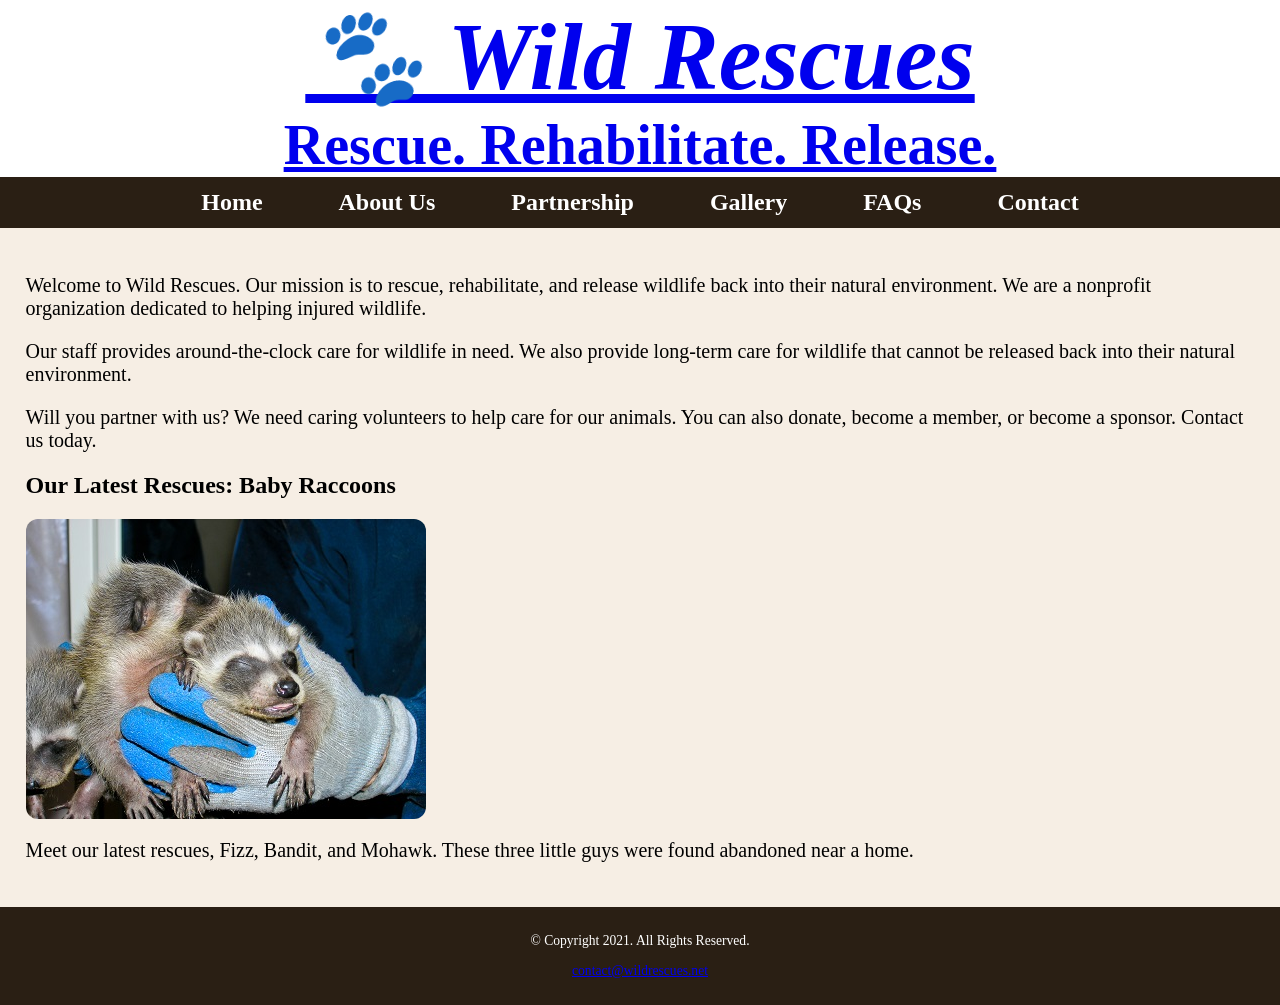
<file: index.html>
<!DOCTYPE html>
<html lang="en">
<head>
    <meta charset="utf-8">
    <meta name="viewport" content="width=device-width, initial-scale=1.0">
    <title>Wild Rescues: Home</title>
    <link href="https://fonts.googleapis.com/css2?family=Emblema+One&family=Lora&display=swap" rel="stylesheet">
    <link rel="stylesheet" href="css/styles.css">
</head>
<body>
    <div id="wrapper">        <!-- ← ADD THIS LINE -->
        <header>
            <div class="tab-desk">
                <a href="index.html">
                    <h1>&#128062; Wild Rescues</h1>
                    <h3>Rescue. Rehabilitate. Release.</h3>
                </a>
            </div>
            <div class="mobile">
                <h1>&#128062; Wild Rescues</h1>
                <h3>Rescue. Rehabilitate. Release.</h3>
            </div>
        </header>
        
        <nav>
            <ul>
                <li><a href="index.html">Home</a></li>
                <li><a href="about.html">About Us</a></li>
                <li><a href="partnership.html">Partnership</a></li>
                <li><a href="gallery.html">Gallery</a></li>
                <li><a href="faqs.html">FAQs</a></li>
                <li><a href="contact.html">Contact</a></li>
            </ul>
        </nav>

        <main>
            <div id="welcome">
                <p>Welcome to Wild Rescues. Our mission is to rescue, rehabilitate, and release wildlife back into their natural environment. We are a nonprofit organization dedicated to helping injured wildlife.</p>
                <p>Our staff provides around-the-clock care for wildlife in need. We also provide long-term care for wildlife that cannot be released back into their natural environment.</p>
                <p>Will you partner with us? We need caring volunteers to help care for our animals. You can also donate, become a member, or become a sponsor. Contact us today.</p>
            </div>

            <div id="latest">
                <h2>Our Latest Rescues: Baby Raccoons</h2>
                <img src="images/baby-raccoons.jpg" alt="hands holding three baby raccoons" class="round">
                <p>Meet our latest rescues, Fizz, Bandit, and Mohawk. These three little guys were found abandoned near a home.</p>
            </div>
        </main>

        <footer>
            <p>&copy; Copyright 2021. All Rights Reserved.</p>
            <p><a href="mailto:contact@wildrescues.net">contact@wildrescues.net</a></p>
        </footer>
    </div>                  <!-- ← ADD THIS LINE -->
</body>
</html>
</file>
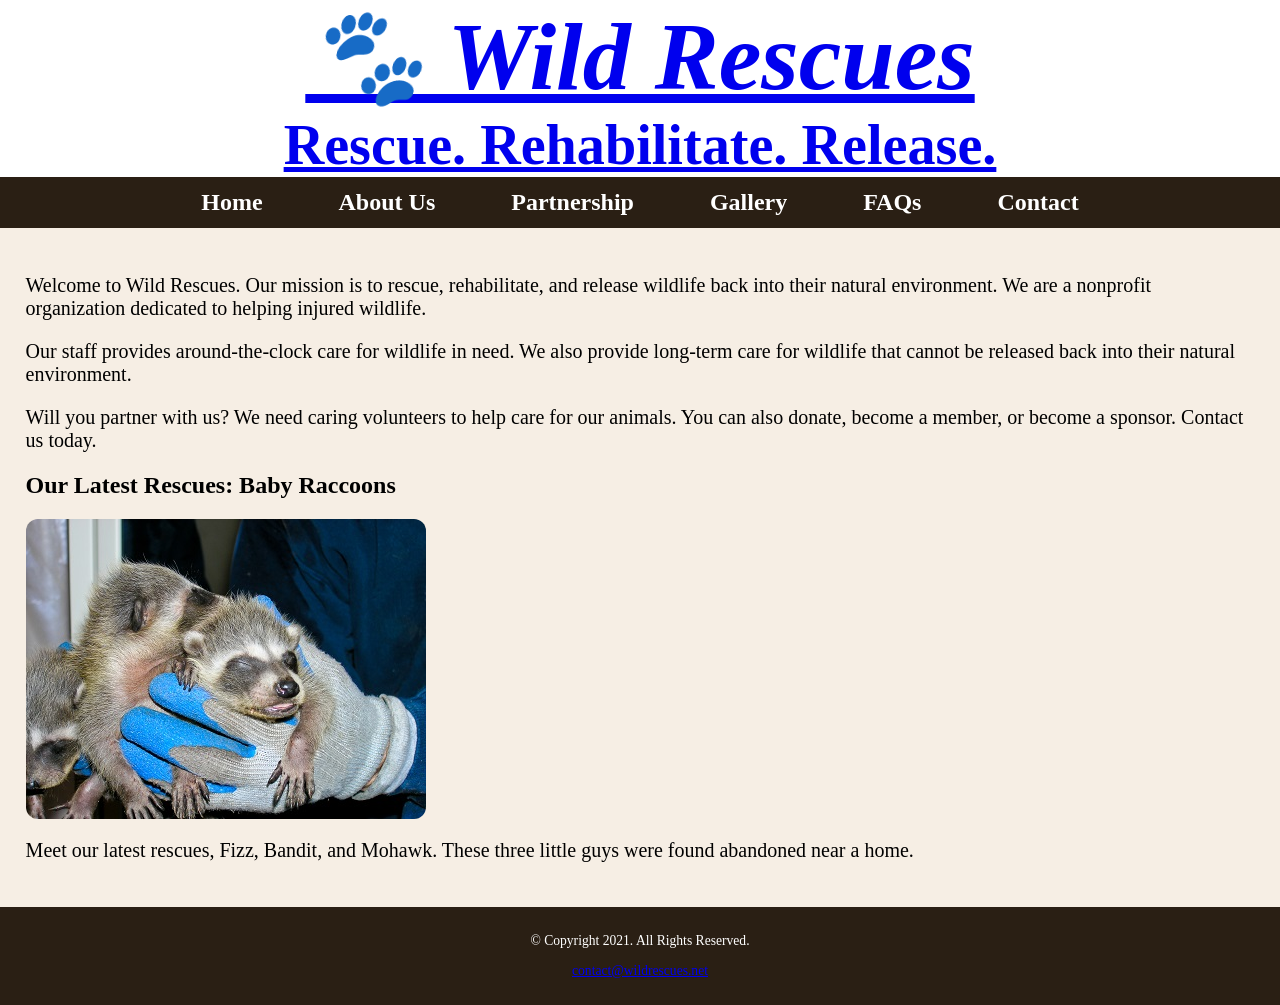
<file: about.html>
<!DOCTYPE html>
<html lang="en">
<head>
    <meta charset="utf-8">
    <meta name="viewport" content="width=device-width, initial-scale=1.0">
    <title>Wild Rescues: About Us</title>  <!-- Note: Title should be "About Us" not "Home" -->
    <link href="https://fonts.googleapis.com/css2?family=Emblema+One&family=Lora&display=swap" rel="stylesheet">
    <link rel="stylesheet" href="css/styles.css">
</head>
<body>
    <div id="wrapper">        <!-- ← ADD THIS LINE -->
        <header>
            <div class="tab-desk">
                <a href="index.html">
                    <h1>&#128062; Wild Rescues</h1>
                    <h3>Rescue. Rehabilitate. Release.</h3>
                </a>
            </div>
            <div class="mobile">
                <h1>&#128062; Wild Rescues</h1>
                <h3>Rescue. Rehabilitate. Release.</h3>
            </div>
        </header>
        
        <nav>
            <ul>
                <li><a href="index.html">Home</a></li>
                <li><a href="about.html">About Us</a></li>
                <li><a href="partnership.html">Partnership</a></li>
                <li><a href="gallery.html">Gallery</a></li>
                <li><a href="faqs.html">FAQs</a></li>
                <li><a href="contact.html">Contact</a></li>
            </ul>
        </nav>

        <main>
            <div id="welcome">
                <p>Welcome to Wild Rescues. Our mission is to rescue, rehabilitate, and release wildlife back into their natural environment. We are a nonprofit organization dedicated to helping injured wildlife.</p>
                <p>Our staff provides around-the-clock care for wildlife in need. We also provide long-term care for wildlife that cannot be released back into their natural environment.</p>
                <p>Will you partner with us? We need caring volunteers to help care for our animals. You can also donate, become a member, or become a sponsor. Contact us today.</p>
            </div>

            <div id="latest">
                <h2>Our Latest Rescues: Baby Raccoons</h2>
                <img src="images/baby-raccoons.jpg" alt="hands holding three baby raccoons" class="round">
                <p>Meet our latest rescues, Fizz, Bandit, and Mohawk. These three little guys were found abandoned near a home.</p>
            </div>
        </main>

        <footer>
            <p>&copy; Copyright 2021. All Rights Reserved.</p>
            <p><a href="mailto:contact@wildrescues.net">contact@wildrescues.net</a></p>
        </footer>
    </div>                  <!-- ← ADD THIS LINE -->
</body>
</html>
</file>
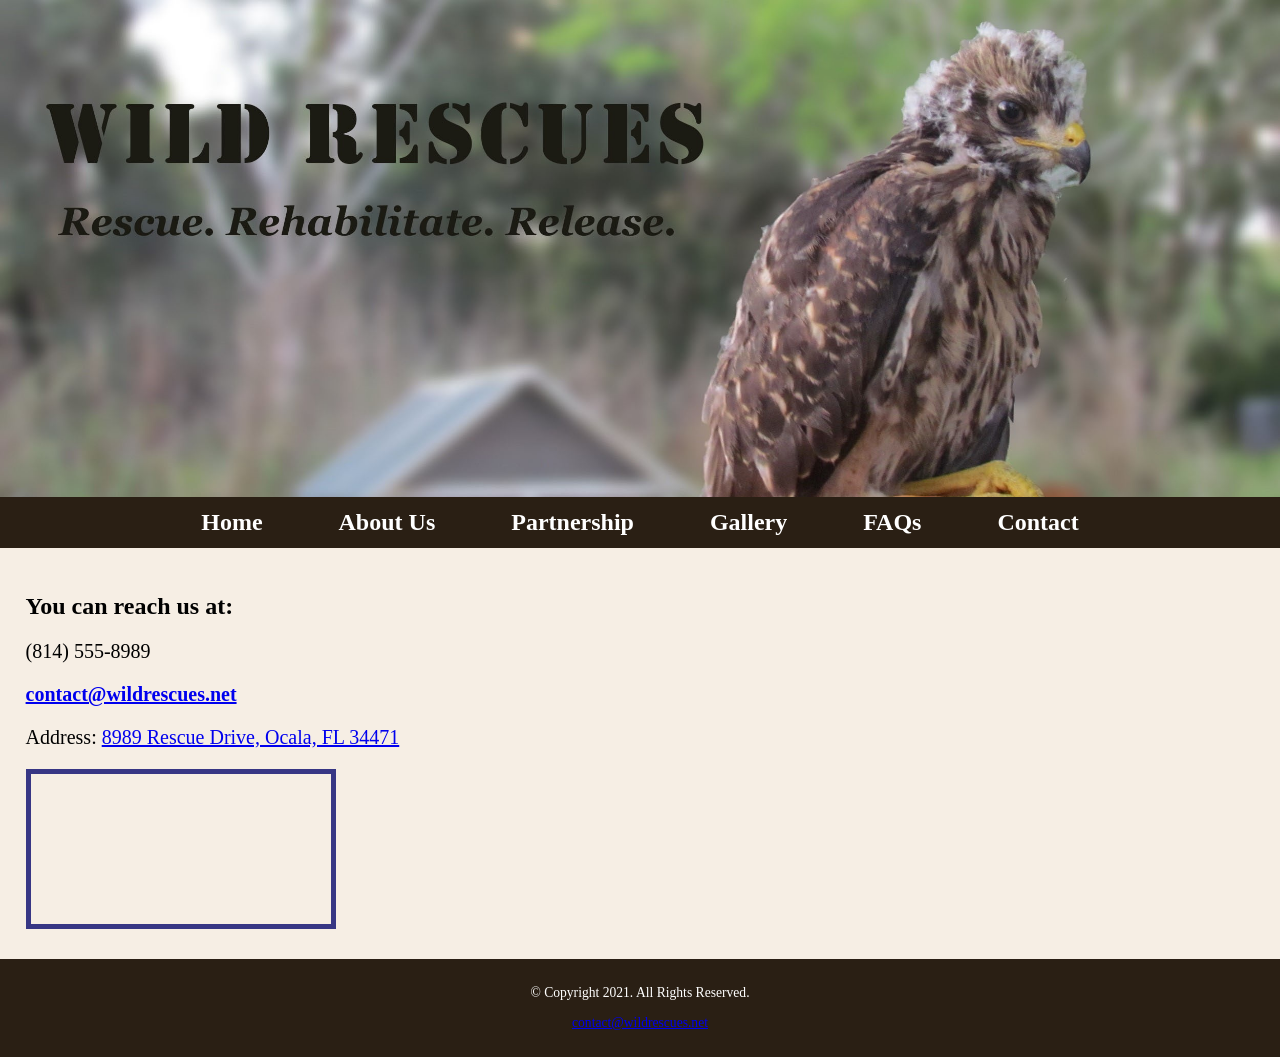
<file: contact.html>
<!DOCTYPE html>
<!-- 
    Student Name: Your Name
    File Name: contact.html
    Date: Current Date
-->
<html lang="en">
<head>
    <title>Wild Rescues: Contact</title>
    <meta charset="utf-8">
    <link rel="stylesheet" href="css/styles.css">
    <meta name="viewport" content="width=device-width, initial-scale=1.0">
    <link href="https://fonts.googleapis.com/css?family=Emblema+One|Lora&display=swap" rel="stylesheet">
</head>
<body>

    <div id="wrapper">
        <header>
            <div class="tab-desk">
                <a href="index.html"><img src="images/baby-hawk.jpg" alt="rescued baby hawk"></a>
            </div>
            <div class="mobile">
                <h1>&#128062; Wild Rescues</h1>
                <h3>Rescue. Rehabilitate. Release.</h3>
            </div>
        </header>

        <nav>
            <ul>
                <li><a href="index.html">Home</a></li>
                <li><a href="about.html">About Us</a></li>
                <li><a href="partnership.html">Partnership</a></li>
                <li><a href="gallery.html">Gallery</a></li>
                <li><a href="faqs.html">FAQs</a></li>
                <li><a href="contact.html">Contact</a></li>
            </ul>
        </nav>

        <main>
            <div id="contact">
                <h2>You can reach us at:</h2>
                
                <!-- Task #04: Modified phone number section -->
                <p class="tel-link round mobile">(814) 555-8989</p>
                <p class="tab-desk">(814) 555-8989</p>
                
                <p class="email-link"><a href="mailto:contact@wildrescues.net">contact@wildrescues.net</a></p>
                
                <p>Address: <a href="https://maps.app.goo.gl/123ABC" target="_blank">8989 Rescue Drive, Ocala, FL 34471</a></p>
                
                <iframe src="https://www.google.com/maps/embed?pb=!1m18!1m12!1m3!1d3445.878292447477!2d-82.52265498487682!3d29.16859658204251!2m3!1f0!2f0!3f0!3m2!1i1024!2i768!4f13.1!3m3!1m2!1s0x88e8c4e0b2b8b8b9%3A0x8b8b8b8b8b8b8b8b!2sOcala%2C%20FL%2034471!5e0!3m2!1sen!2sus!4v1234567890123!5m2!1sen!2sus" 
                class="map" allowfullscreen="" loading="lazy"></iframe>
            </div>
        </main>

        <footer>
            <p>&copy; Copyright 2021. All Rights Reserved.</p>
            <p><a href="mailto:contact@wildrescues.net">contact@wildrescues.net</a></p>
        </footer>
    </div>
    
</body>
</html>
</file>
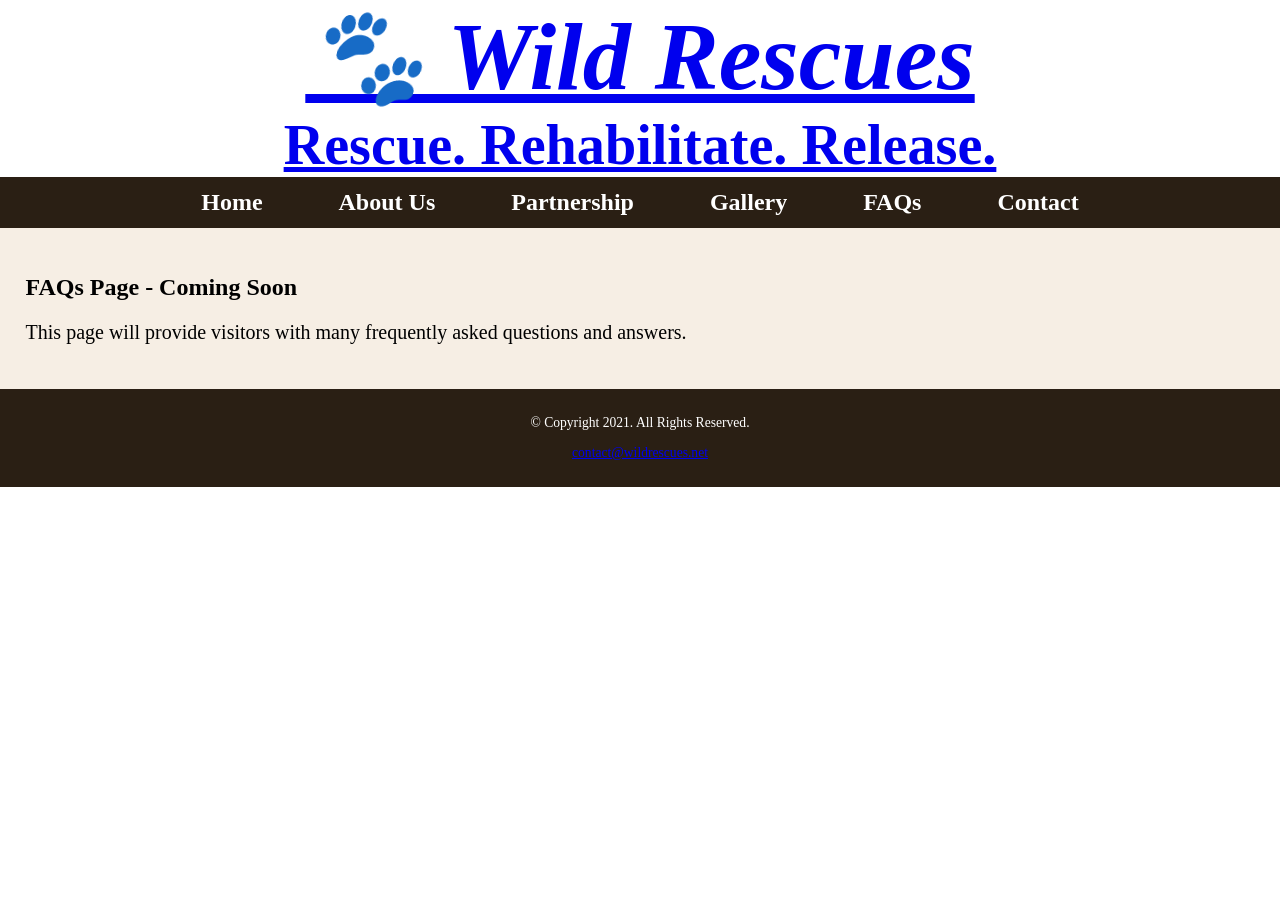
<file: faqs.html>
<!DOCTYPE html>
<html lang="en">
<head>
    <meta charset="utf-8">
    <meta name="viewport" content="width=device-width, initial-scale=1.0">
    <title>Wild Rescues: FAQs</title>
    <!-- Task 06: Google Fonts link -->
    <link href="https://fonts.googleapis.com/css2?family=Emblema+One&family=Lora&display=swap" rel="stylesheet">
    <link rel="stylesheet" href="css/styles.css">
</head>
<body>
    <div id="wrapper">  <!-- ← ADDED -->
        <!-- Task 03: Copied header from index.html -->
        <header>
            <div class="tab-desk">
                <a href="index.html">
                    <h1>&#128062; Wild Rescues</h1>
                    <h3>Rescue. Rehabilitate. Release.</h3>
                </a>
            </div>
            <div class="mobile">
                <h1>&#128062; Wild Rescues</h1>
                    <h3>Rescue. Rehabilitate. Release.</h3>
                </div>
        </header>
        
        <nav>
            <ul>
                <li><a href="index.html">Home</a></li>
                <li><a href="about.html">About Us</a></li>
                <li><a href="partnership.html">Partnership</a></li>
                <li><a href="gallery.html">Gallery</a></li>
                <li><a href="faqs.html">FAQs</a></li>
                <li><a href="contact.html">Contact</a></li>
            </ul>
        </nav>
        
        <main>
            <div>
                <h2>FAQs Page - Coming Soon</h2>
                <p>This page will provide visitors with many frequently asked questions and answers.</p>
            </div>
        </main>
        
        <footer>
            <p>&copy; Copyright 2021. All Rights Reserved.</p>
            <p><a href="mailto:contact@wildrescues.net">contact@wildrescues.net</a></p>
        </footer>
    </div>  <!-- ← ADDED -->
</body>
</html>
</file>
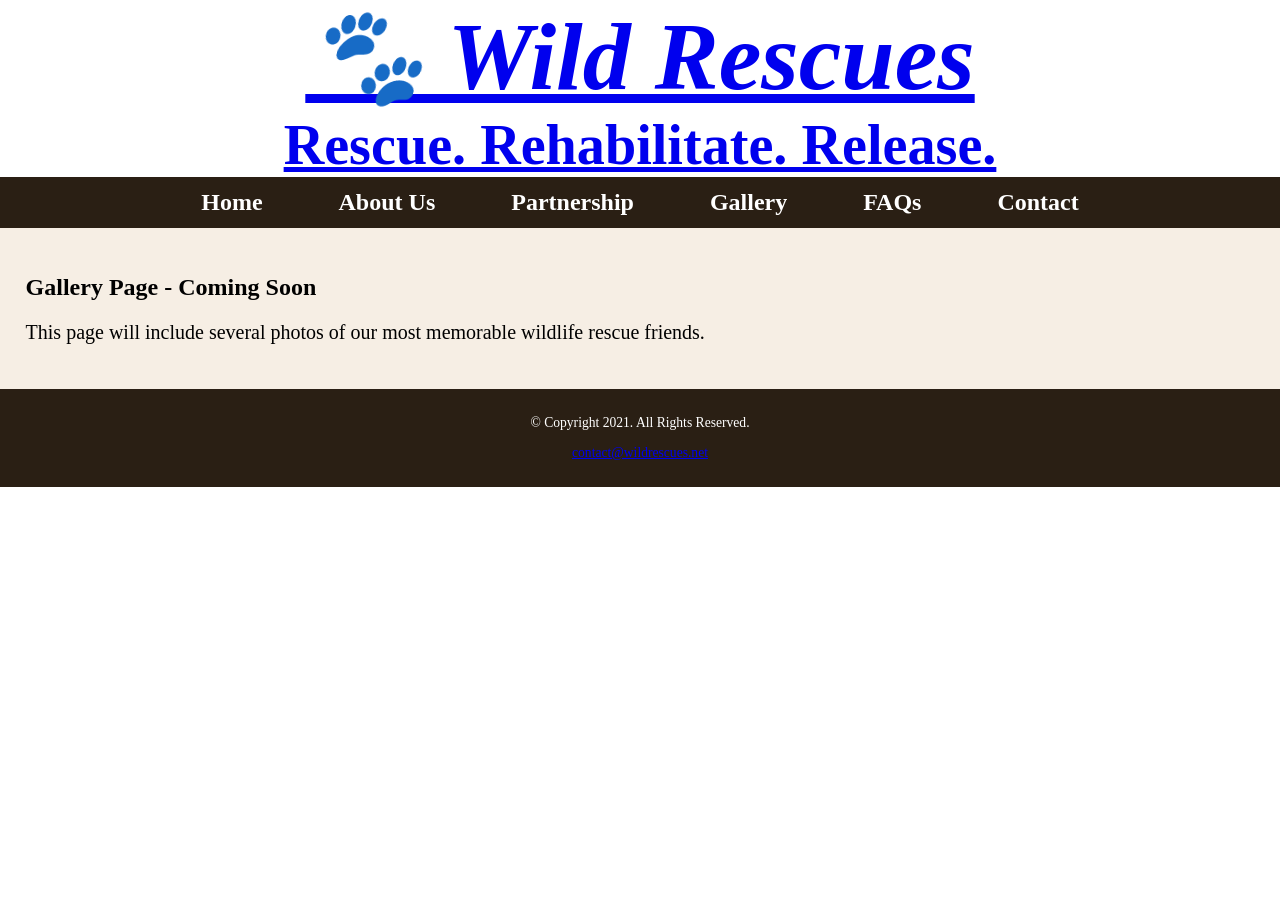
<file: gallery.html>
<!DOCTYPE html>
<html lang="en">
<head>
    <meta charset="utf-8">
    <meta name="viewport" content="width=device-width, initial-scale=1.0">
    <title>Wild Rescues: Gallery</title>
    <!-- Task 06: Google Fonts link -->
    <link href="https://fonts.googleapis.com/css2?family=Emblema+One&family=Lora&display=swap" rel="stylesheet">
    <link rel="stylesheet" href="css/styles.css">
</head>
<body>
    <div id="wrapper">  <!-- ← ADDED -->
        <!-- Task 03: Copied header from index.html -->
        <header>
            <div class="tab-desk">
                <a href="index.html">
                    <h1>&#128062; Wild Rescues</h1>
                    <h3>Rescue. Rehabilitate. Release.</h3>
                </a>
            </div>
            <div class="mobile">
                <h1>&#128062; Wild Rescues</h1>
                <h3>Rescue. Rehabilitate. Release.</h3>
            </div>
        </header>
        
        <nav>
            <ul>
                <li><a href="index.html">Home</a></li>
                <li><a href="about.html">About Us</a></li>
                <li><a href="partnership.html">Partnership</a></li>
                <li><a href="gallery.html">Gallery</a></li>
                <li><a href="faqs.html">FAQs</a></li>
                <li><a href="contact.html">Contact</a></li>
            </ul>
        </nav>
        
        <main>
            <div>
                <h2>Gallery Page - Coming Soon</h2>
                <p>This page will include several photos of our most memorable wildlife rescue friends.</p>
            </div>
        </main>
        
        <footer>
            <p>&copy; Copyright 2021. All Rights Reserved.</p>
            <p><a href="mailto:contact@wildrescues.net">contact@wildrescues.net</a></p>
        </footer>
    </div>  <!-- ← ADDED -->
</body>
</html>
</file>
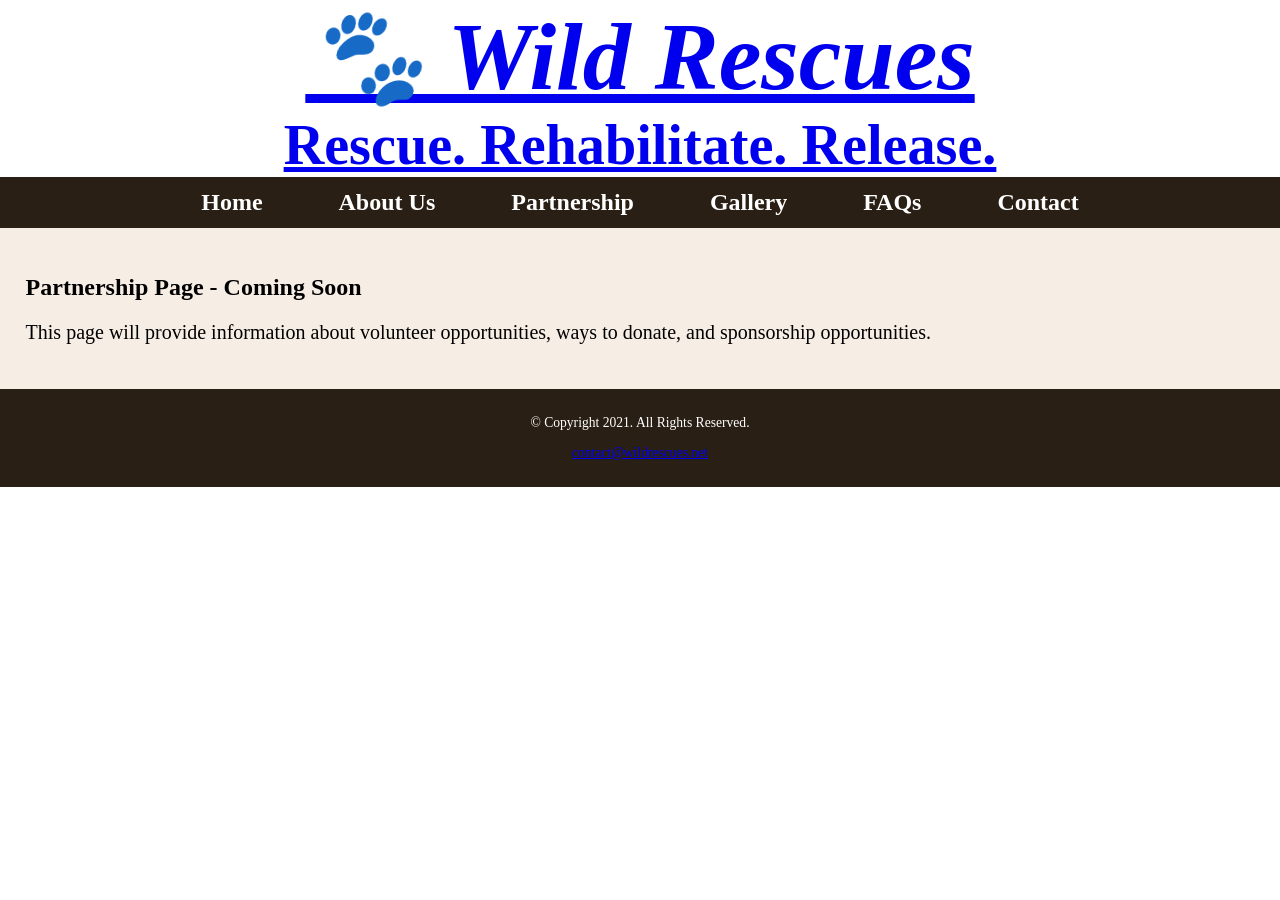
<file: partnership.html>
<!DOCTYPE html>
<html lang="en">
<head>
    <meta charset="utf-8">
    <meta name="viewport" content="width=device-width, initial-scale=1.0">
    <title>Wild Rescues: Partnership</title>
    <!-- Task 06: Google Fonts link -->
    <link href="https://fonts.googleapis.com/css2?family=Emblema+One&family=Lora&display=swap" rel="stylesheet">
    <link rel="stylesheet" href="css/styles.css">
</head>
<body>
    <div id="wrapper">  <!-- ← ADDED -->
        <!-- Task 03: Copied header from index.html -->
        <header>
            <div class="tab-desk">
                <a href="index.html">
                    <h1>&#128062; Wild Rescues</h1>
                    <h3>Rescue. Rehabilitate. Release.</h3>
                </a>
            </div>
            <div class="mobile">
                <h1>&#128062; Wild Rescues</h1>
                <h3>Rescue. Rehabilitate. Release.</h3>
            </div>
        </header>
        
        <nav>
            <ul>
                <li><a href="index.html">Home</a></li>
                <li><a href="about.html">About Us</a></li>
                <li><a href="partnership.html">Partnership</a></li>
                <li><a href="gallery.html">Gallery</a></li>
                <li><a href="faqs.html">FAQs</a></li>
                <li><a href="contact.html">Contact</a></li>
            </ul>
        </nav>
        
        <main>
            <div>
                <h2>Partnership Page - Coming Soon</h2>
                <p>This page will provide information about volunteer opportunities, ways to donate, and sponsorship opportunities.</p>
            </div>
        </main>
        
        <footer>
            <p>&copy; Copyright 2021. All Rights Reserved.</p>
            <p><a href="mailto:contact@wildrescues.net">contact@wildrescues.net</a></p>
        </footer>
    </div>  <!-- ← ADDED -->
</body>
</html>
</file>
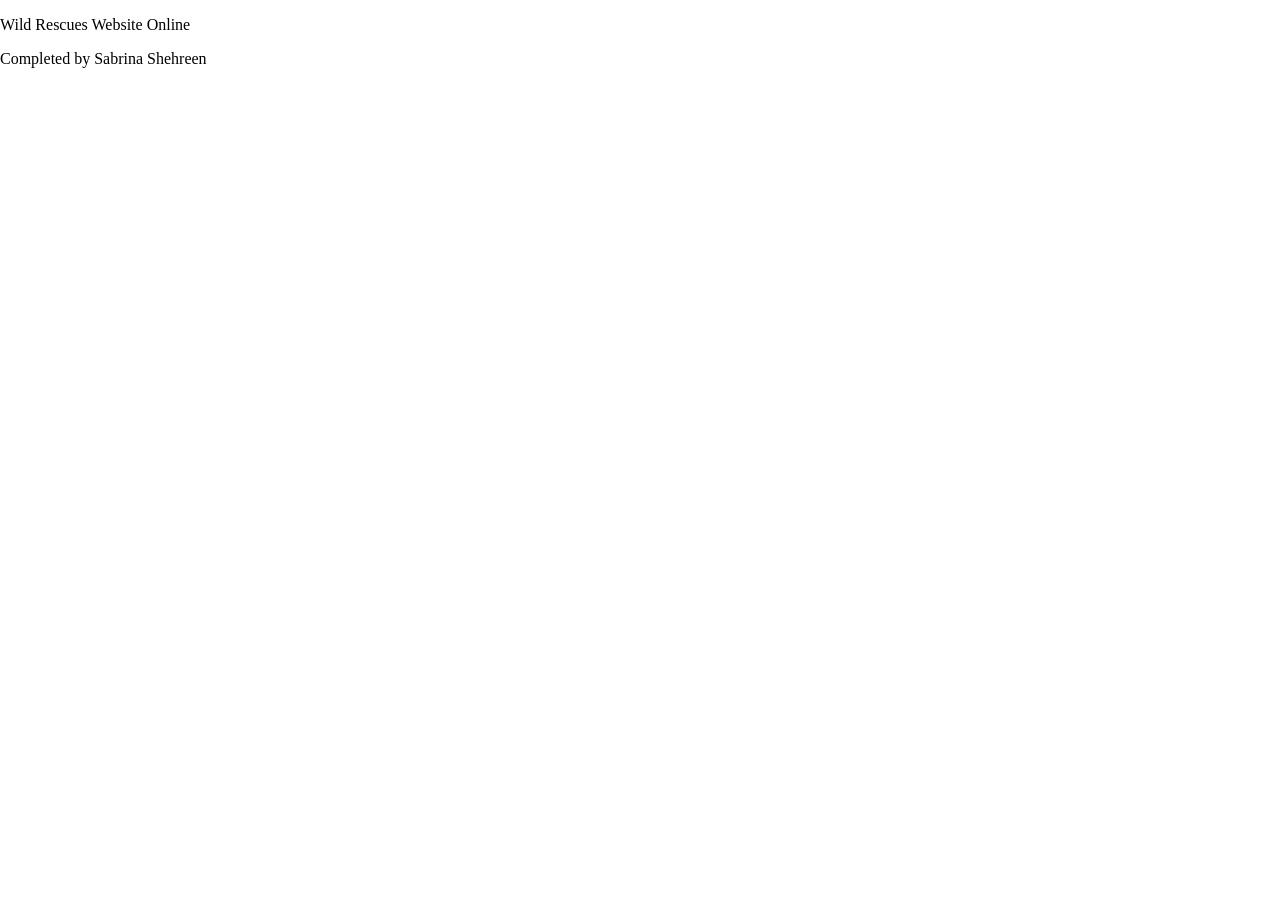
<file: rescuepages.html>
<!DOCTYPE html>
<html lang="en">
<head>
    <meta charset="utf-8">
    <meta name="viewport" content="width=device-width, initial-scale=1.0">
    <title>Wild Rescues</title>
    <link href="https://fonts.googleapis.com/css2?family=Emblema+One&family=Lora&display=swap" rel="stylesheet">
    <link rel="stylesheet" href="css/styles.css">
</head>
<body>
    <div id="wrapper">  <!-- ← ADDED -->
        <p>Wild Rescues Website Online</p>
        <p>Completed by Sabrina Shehreen</p>
        
        <!-- Keep the rest of your original content -->
    </div>  <!-- ← ADDED -->
</body>
</html>
</file>
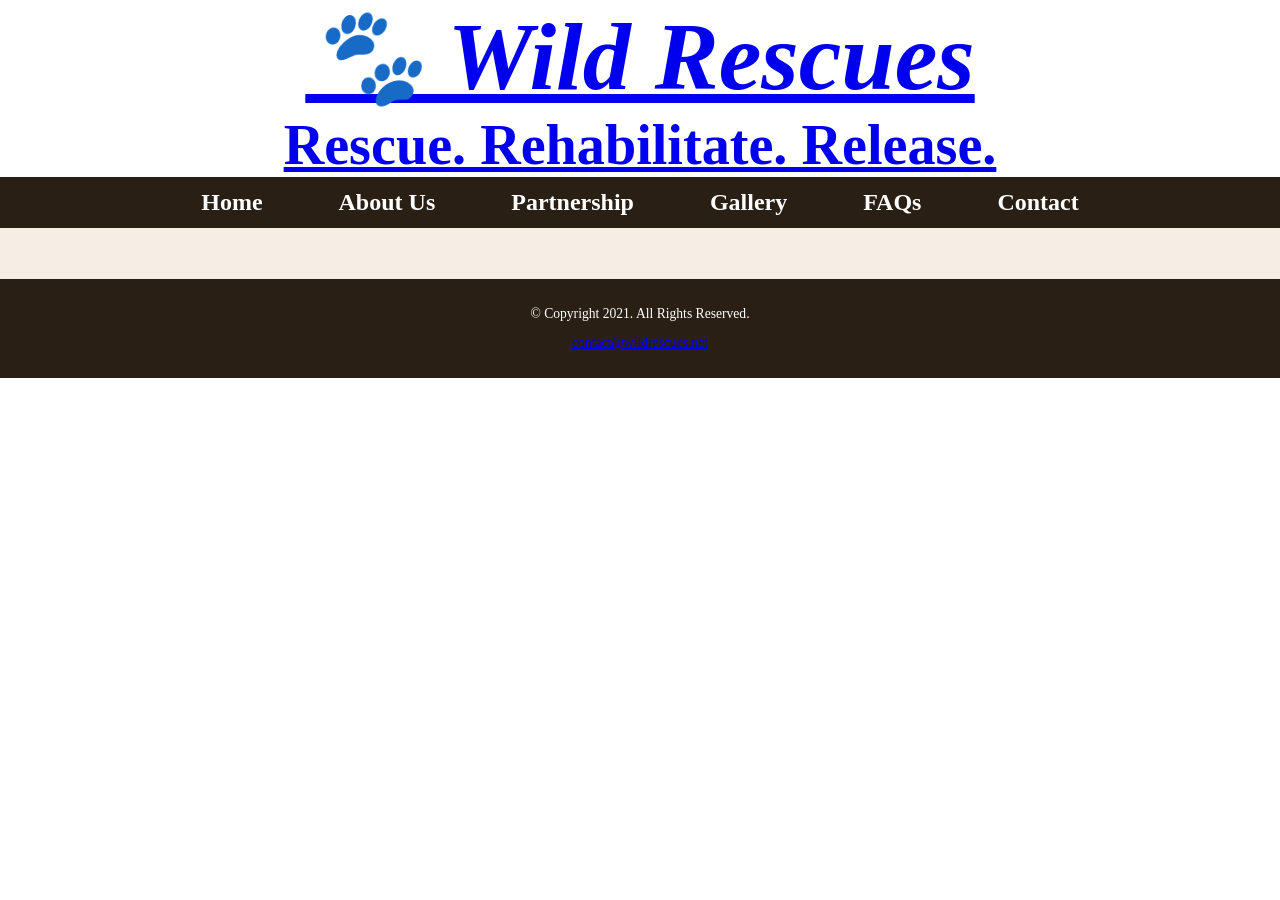
<file: template.html>
<!DOCTYPE html>
<html lang="en">
<head>
    <meta charset="utf-8">
    <meta name="viewport" content="width=device-width, initial-scale=1.0">
    <title>Wild Rescues: Template</title>
    <link href="https://fonts.googleapis.com/css2?family=Emblema+One&family=Lora&display=swap" rel="stylesheet">
    <link rel="stylesheet" href="css/styles.css">
</head>
<body>
    <div id="wrapper">        <!-- ← ADD THIS LINE -->
        <header>
            <div class="tab-desk">
                <a href="index.html">
                    <h1>&#128062; Wild Rescues</h1>
                    <h3>Rescue. Rehabilitate. Release.</h3>
                </a>
            </div>
            <div class="mobile">
                <h1>&#128062; Wild Rescues</h1>
                <h3>Rescue. Rehabilitate. Release.</h3>
            </div>
        </header>
        
        <nav>
            <ul>
                <li><a href="index.html">Home</a></li>
                <li><a href="about.html">About Us</a></li>
                <li><a href="partnership.html">Partnership</a></li>
                <li><a href="gallery.html">Gallery</a></li>
                <li><a href="faqs.html">FAQs</a></li>
                <li><a href="contact.html">Contact</a></li>
            </ul>
        </nav>

        <main>
            <div>
                <!-- page specific content will go here -->
            </div>
        </main>

        <footer>
            <p>&copy; Copyright 2021. All Rights Reserved.</p>
            <p><a href="mailto:contact@wildrescues.net">contact@wildrescues.net</a></p>
        </footer>
    </div>                  <!-- ← ADD THIS LINE -->
</body>
</html>
</file>
<file: css/styles.css>
/*
Author: Your Name
Date: Current Date
File Name: styles.css
*/

/* CSS Reset */
body, header, nav, main, footer, img, h1, h3, ul {
    margin: 0;
    padding: 0;
    border: 0;
}

/* Style rule for images */
img {
    max-width: 100%;
    display: block;
}

/* Style rules for header content */
header {
    text-align: center;
    font-size: 3em;
    color: #373684;
}

header h1 {
    font-style: italic;
}

/* Style rules for navigation area */
nav {
    background-color: #2a1f14;
}

nav ul {
    list-style-type: none;
    margin: 0;
    text-align: center;
}

nav li {
    display: block;
    font-size: 1.5em;
    border-top: 1px solid #e5e9fc;
}

nav li a {
    display: block;
    color: #fff;
    text-align: center;
    font-weight: bold;
    text-decoration: none;
    padding: 0.5em;
}

/* Style rules for main content */
main {
    padding: 2%;
    background-color: #f6eee4;
    overflow: auto;
}

main p {
    font-size: 1.25em;
}

.action {
    font-size: 1.75em;
    color: #373684;
    font-weight: bold;
}

#info ul {
    margin-left: 10%;
}

.round {
    border-radius: 12px;
}

.tel-link {
    background-color: #373684;
    padding: 2%;
    width: 80%;
    margin: 0 auto;
}

.tel-link a {
    color: #fff;
    text-decoration: none;
    font-weight: bold;
}

#contact .email-link {
    color: #4645a8;
    text-decoration: none;
    font-weight: bold;
}

.map {
    border: 5px solid #373684;
}

/* Style rules for footer content */
footer {
    text-align: center;
    font-size: 0.85em;
    color: #fff;
    background-color: #2a1f14;
    padding: 1% 0;
}

/* Hide tab-desk class */
.tab-desk {
    display: none;
}

/* Media Query for Tablet Viewport */
@media screen and (min-width: 620px), print {

    /* Tablet Viewport: Show tab-desk class, hide mobile class */
    .tab-desk {
        display: block;
    }
    
    .mobile {
        display: none;
    }
    
    /* Tablet Viewport: Style rules for nav area */
    nav li {
        border-top: none;
        display: inline-block;
        font-size: 1.25em;
    }
    
    nav li a {
        padding: 0.5em;
    }
}

/* Media Query for Desktop Viewport */
@media screen and (min-width: 1000px), print {

    /* Desktop Viewport: Style rules for nav area */
    nav li {
        font-size: 1.5em;
    }
    
    nav li a {
        padding: 0.5em 1.5em;
    }
    
    nav li a:hover {
        color: #2a1f14;
        background-color: #f6eee4;
    }
}

/* Media Query for Large Desktop Viewports */
@media screen and (min-width: 1921px) {

    /* Large Desktop Viewport: Style rules */
    body {
        background: linear-gradient(#f6eee4, #78593a);
    }
    
    #wrapper {
        width: 1920px;
        margin: 0 auto;
    }
    
    main {
        background-color: #f6eee4;
    }
}
</file>
